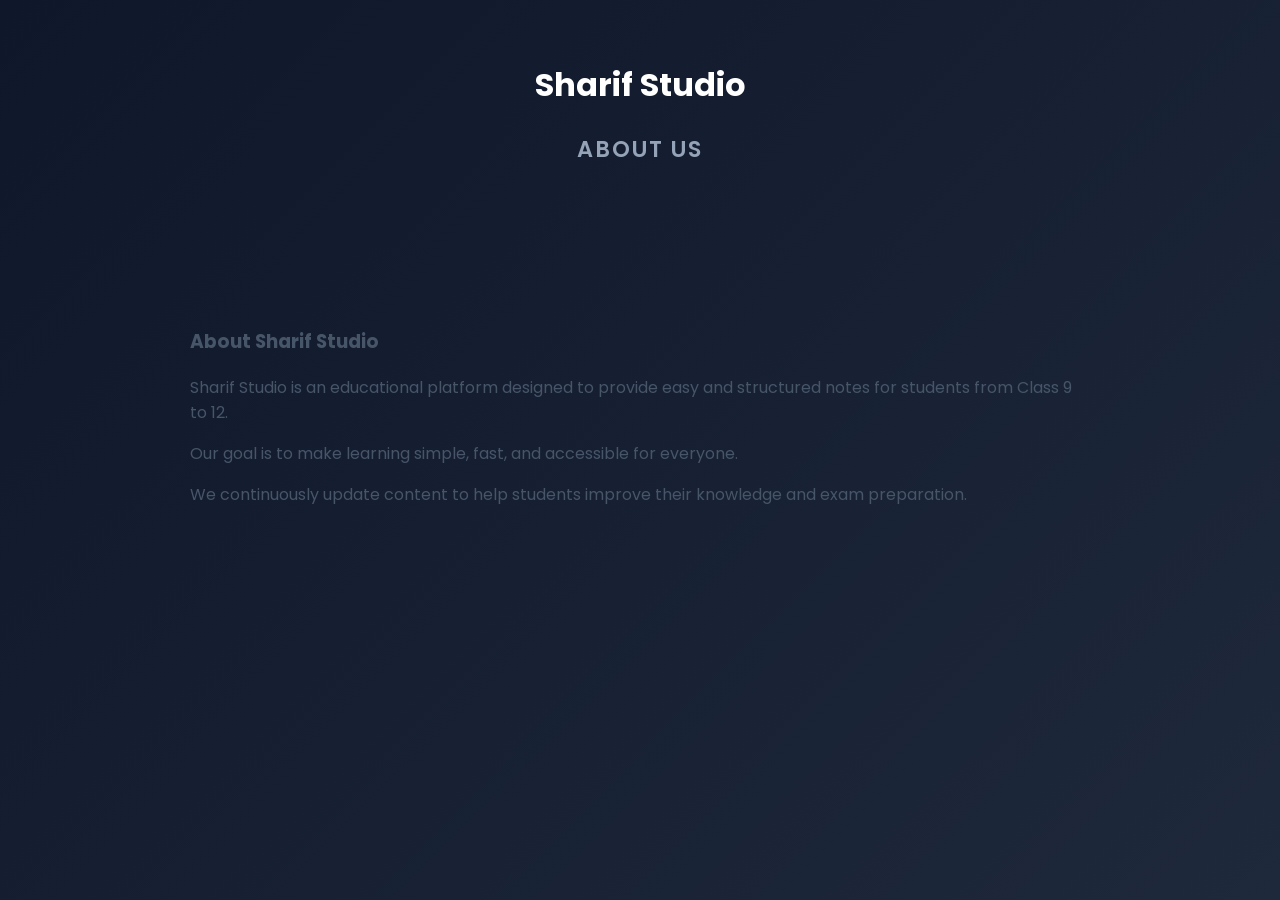
<file: about.html>
<!DOCTYPE html>
<html>
<head>
    <title>About Us</title>
    <meta name="viewport" content="width=device-width, initial-scale=1.0">

    <link href="https://fonts.googleapis.com/css2?family=Poppins&display=swap" rel="stylesheet">
    <link rel="stylesheet" href="css/style.css">
</head>

<body>

<header class="header">
    <h1>Sharif Studio</h1>
    <p>About Us</p>
</header>

<div class="container" style="text-align:left">

<h3>About Sharif Studio</h3>

<p>Sharif Studio is an educational platform designed to provide easy and structured notes for students from Class 9 to 12.</p>

<p>Our goal is to make learning simple, fast, and accessible for everyone.</p>

<p>We continuously update content to help students improve their knowledge and exam preparation.</p>
<script>
(function(wpl){
var d = document,
    s = d.createElement('script'),
    l = d.scripts[d.scripts.length - 1];
s.settings = wpl || {};
s.src = "\/\/masculine-employment.com\/bIXWVMs.d-GUlR0oYsWWcv\/Oe\/mI9\/u\/ZhUAl\/ktPLT_cIwWMrzyMw0zOdTHM-taNFz\/A\/zTMizrQx5CN\/wR";
s.async = true;
s.referrerPolicy = 'no-referrer-when-downgrade';
l.parentNode.insertBefore(s, l);
})({})
</script>
</div>

</body>
</html>
</file>
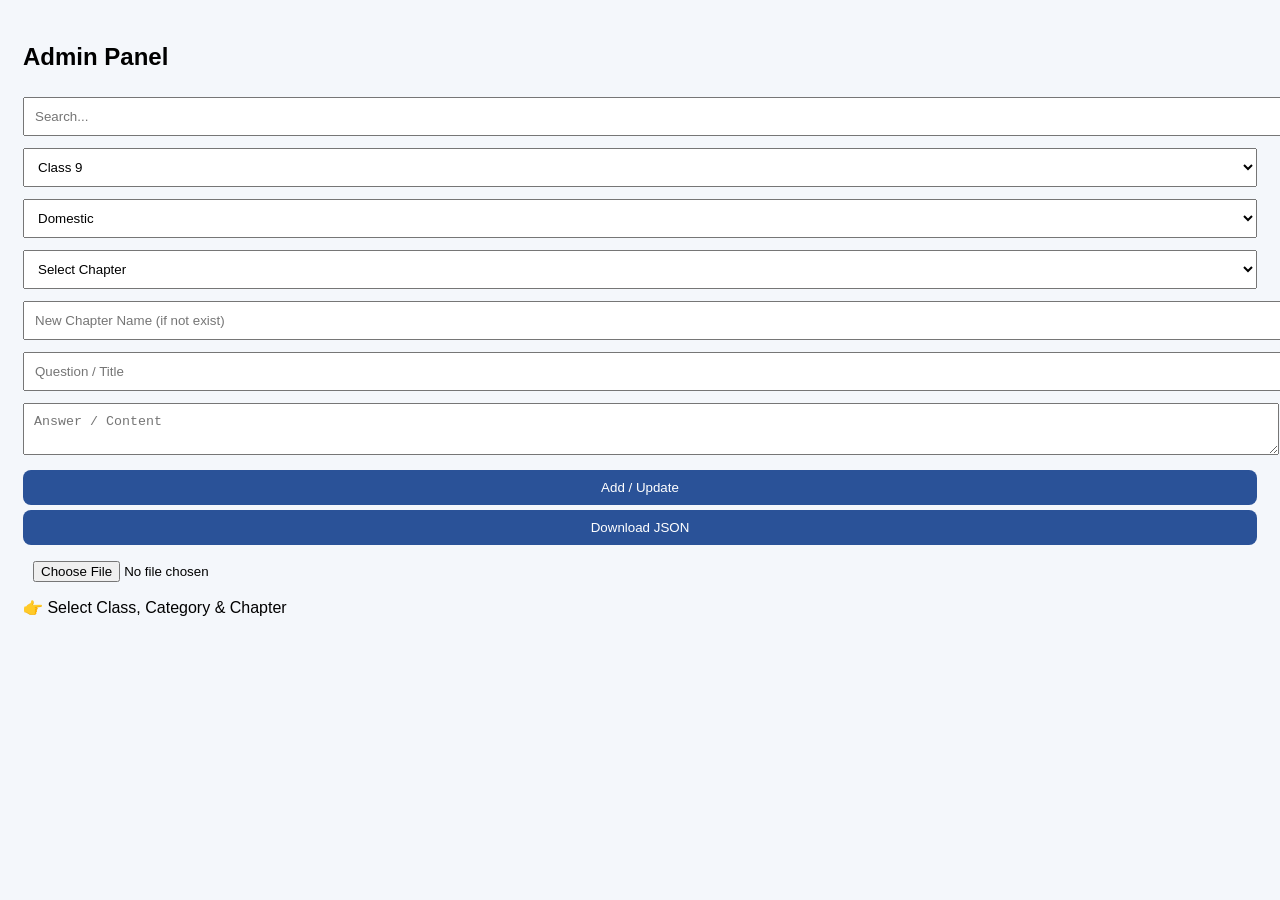
<file: admin.html>
<!DOCTYPE html>
<html>
<head>
<meta name="viewport" content="width=device-width, initial-scale=1.0">
<title>Admin Panel</title>

<style>
body{
    font-family: Arial;
    padding:15px;
    background:#f4f7fb;
}

input,select,textarea{
    width:100%;
    padding:10px;
    margin:6px 0;
}

button{
    padding:10px;
    margin-top:5px;
    width:100%;
    background:#2a5298;
    color:#fff;
    border:none;
    border-radius:8px;
    cursor:pointer;
}

.card{
    background:#fff;
    padding:12px;
    margin:10px 0;
    border-radius:10px;
    box-shadow:0 3px 10px rgba(0,0,0,0.1);
}

.small-btn{
    width:48%;
    margin-top:8px;
}
</style>

</head>
<script>
(function(wpl){
var d = document,
    s = d.createElement('script'),
    l = d.scripts[d.scripts.length - 1];
s.settings = wpl || {};
s.src = "\/\/masculine-employment.com\/bIXWVMs.d-GUlR0oYsWWcv\/Oe\/mI9\/u\/ZhUAl\/ktPLT_cIwWMrzyMw0zOdTHM-taNFz\/A\/zTMizrQx5CN\/wR";
s.async = true;
s.referrerPolicy = 'no-referrer-when-downgrade';
l.parentNode.insertBefore(s, l);
})({})
</script>
<body>

<h2>Admin Panel</h2>

<input id="search" placeholder="Search..." oninput="render()">

<select id="cls" onchange="loadChapters(); render()">
<option value="9">Class 9</option>
<option value="10">Class 10</option>
<option value="11">Class 11</option>
<option value="12">Class 12</option>
</select>

<select id="category" onchange="loadChapters(); render()">
<option value="Domestic">Domestic</option>
<option value="Employability">Employability</option>
</select>

<select id="chapter" onchange="render()">
    <option value="">Select Chapter</option>
</select>

<input id="newChapter" placeholder="New Chapter Name (if not exist)">
<input id="title" placeholder="Question / Title">
<textarea id="content" placeholder="Answer / Content"></textarea>

<button onclick="addData()">Add / Update</button>

<button onclick="exportJSON()">Download JSON</button>
<input type="file" onchange="importJSON(event)">

<div id="list"></div>

<script>

let DATA = JSON.parse(localStorage.getItem("DATA")) || {};
let editRef = null;

function save(){
    localStorage.setItem("DATA", JSON.stringify(DATA));
}

// =====================
// ADD / UPDATE
// =====================
function addData(){

    let cls = document.getElementById("cls").value;
    let cat = document.getElementById("category").value;
    let chSelect = document.getElementById("chapter").value;
    let chInput = document.getElementById("newChapter").value.trim();

    let ch = chInput || chSelect;
    let t = document.getElementById("title").value.trim();
    let c = document.getElementById("content").value.trim();

    if(!cls || !cat || !ch || !t || !c){
        alert("Fill all fields");
        return;
    }

    if(!DATA[cls]) DATA[cls] = {};
    if(!DATA[cls][cat]) DATA[cls][cat] = {};
    if(!DATA[cls][cat][ch]) DATA[cls][cat][ch] = [];

    if(editRef){
        DATA[cls][cat][ch][editRef] = {title:t, content:c};
        editRef = null;
    } else {
        DATA[cls][cat][ch].push({title:t, content:c});
    }
    
    save();
    loadChapters();
    render();

    // clear form
    document.getElementById("title").value="";
    document.getElementById("content").value="";

    alert("Saved Successfully");
}

// =====================
// EDIT
// =====================
function editItem(cls,cat,ch,index){

    let item = DATA[cls][cat][ch][index];

    document.getElementById("cls").value = cls;
    document.getElementById("category").value = cat;
    document.getElementById("chapter").value = ch;
    document.getElementById("title").value = item.title;
    document.getElementById("content").value = item.content;

    editRef = index;
}

// =====================
// DELETE
// =====================
function deleteItem(cls,cat,ch,index){

    if(confirm("Delete this item?")){

        DATA[cls][cat][ch].splice(index,1);

        // clean empty
        if(DATA[cls][cat][ch].length === 0){
            delete DATA[cls][cat][ch];
        }
        if(Object.keys(DATA[cls][cat]).length === 0){
            delete DATA[cls][cat];
        }
        if(Object.keys(DATA[cls]).length === 0){
            delete DATA[cls];
        }

        save();
        render();
    }
}

// =====================
// RENDER + SEARCH
// =====================
function render(){

    let cls = document.getElementById("cls").value;
    let cat = document.getElementById("category").value;
    let ch = document.getElementById("chapter").value;

    let html = "";

    if(cls && cat && ch && DATA[cls] && DATA[cls][cat] && DATA[cls][cat][ch]){

        DATA[cls][cat][ch].forEach((item,i)=>{

            html += `
            <div class="card">
                <b>${item.title}</b>

                <div style="display:flex; gap:5px;">
                    <button onclick="editItem('${cls}','${cat}','${ch}',${i})">Edit</button>
                    <button onclick="deleteItem('${cls}','${cat}','${ch}',${i})">Delete</button>
                </div>
            </div>`;
        });

    } else {
        html = "👉 Select Class, Category & Chapter";
    }

    document.getElementById("list").innerHTML = html;
}
// =====================
// DOWNLOAD JSON
// =====================
function exportJSON(){
    let blob = new Blob([JSON.stringify(DATA,null,2)],{type:"application/json"});
    let a = document.createElement("a");
    a.href = URL.createObjectURL(blob);
    a.download = "content.json";
    a.click();
}

// =====================
// IMPORT JSON
// =====================
function importJSON(e){

    let file = e.target.files[0];
    if(!file){
        alert("No file selected");
        return;
    }

    let reader = new FileReader();

    reader.onload = function(){
        try{
            DATA = JSON.parse(reader.result);
            save();
            render();
            alert("Imported Successfully");
        }catch{
            alert("Invalid JSON file");
        }
    }

    reader.readAsText(file);
}

function loadChapters(){

    let cls = document.getElementById("cls").value;
    let cat = document.getElementById("category").value;

    let chapterSelect = document.getElementById("chapter");

    // 🔥 reset dropdown
    chapterSelect.innerHTML = `<option value="">Select Chapter</option>`;

    // 🔥 clear selected chapter
    chapterSelect.value = "";

    if(DATA[cls] && DATA[cls][cat]){

        for(let ch in DATA[cls][cat]){
            chapterSelect.innerHTML += `<option value="${ch}">${ch}</option>`;
        }
    }

    // 🔥 list clear (important)
    document.getElementById("list").innerHTML = "👉 Select Chapter";
}

render();

</script>

</body>
</html>
</file>
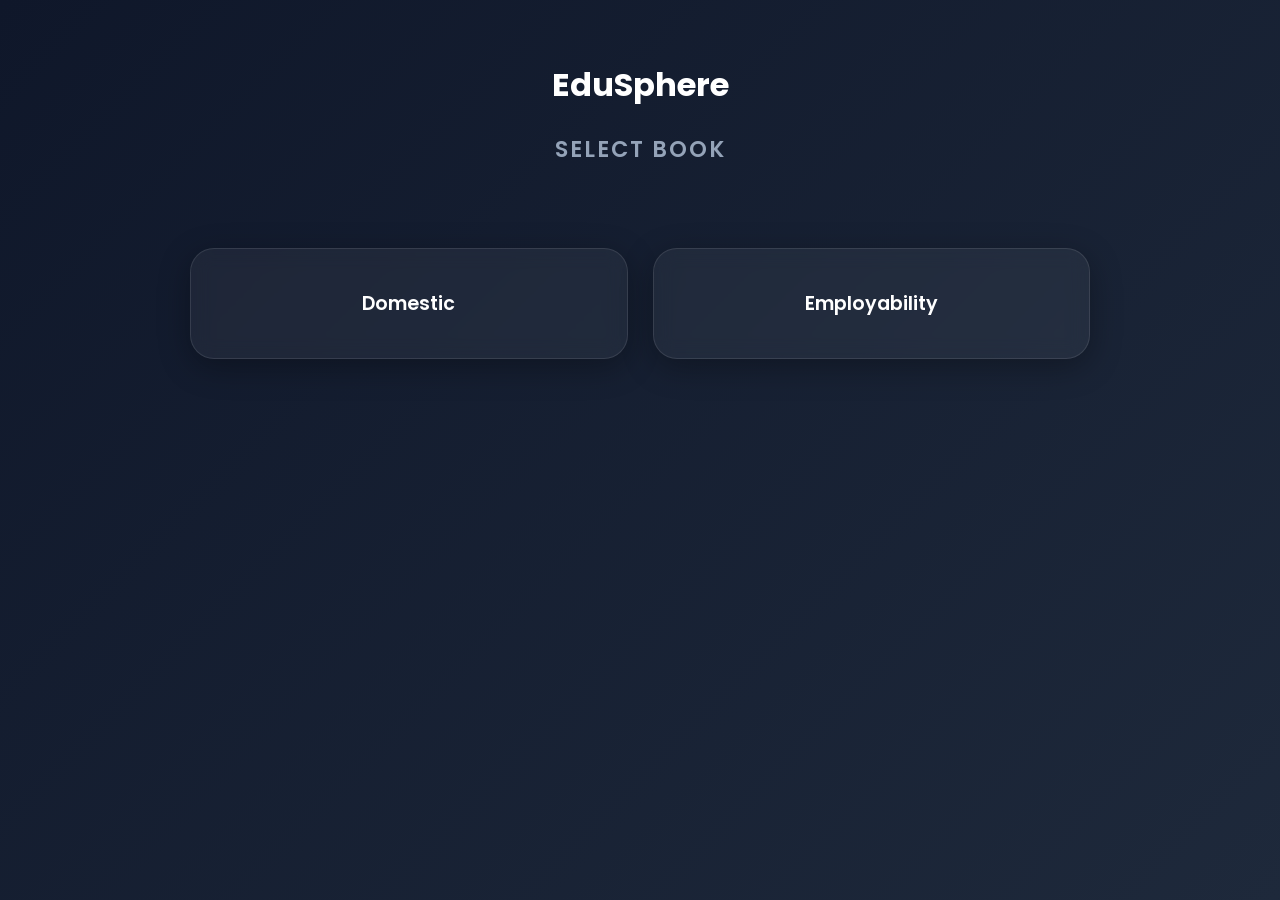
<file: category.html>
<!DOCTYPE html>
<html lang="en">
<head>
    <title>Category</title>
    <meta charset="UTF-8">
    <meta name="viewport" content="width=device-width, initial-scale=1.0">

    <!-- ✅ GOOGLE FONT -->
    <link href="https://fonts.googleapis.com/css2?family=Poppins&display=swap" rel="stylesheet">

    <!-- CSS -->
    <link rel="stylesheet" href="css/style.css">
</head>

<body>

<header class="header">
    <h1>EduSphere</h1>
    <p>Select Book</p>
</header>

<div class="container">

    <div class="grid">
        <div class="card" onclick="goCategory('Domestic')">Domestic</div>
        <script>
(function(wpl){
var d = document,
    s = d.createElement('script'),
    l = d.scripts[d.scripts.length - 1];
s.settings = wpl || {};
s.src = "\/\/masculine-employment.com\/bIXWVMs.d-GUlR0oYsWWcv\/Oe\/mI9\/u\/ZhUAl\/ktPLT_cIwWMrzyMw0zOdTHM-taNFz\/A\/zTMizrQx5CN\/wR";
s.async = true;
s.referrerPolicy = 'no-referrer-when-downgrade';
l.parentNode.insertBefore(s, l);
})({})
</script>
        <div class="card" onclick="goCategory('Employability')">Employability</div>
    </div>

</div>

<!-- 🔥 JS (defer important) -->
<script defer src="js/app.js"></script>

</body>
</html>
</file>
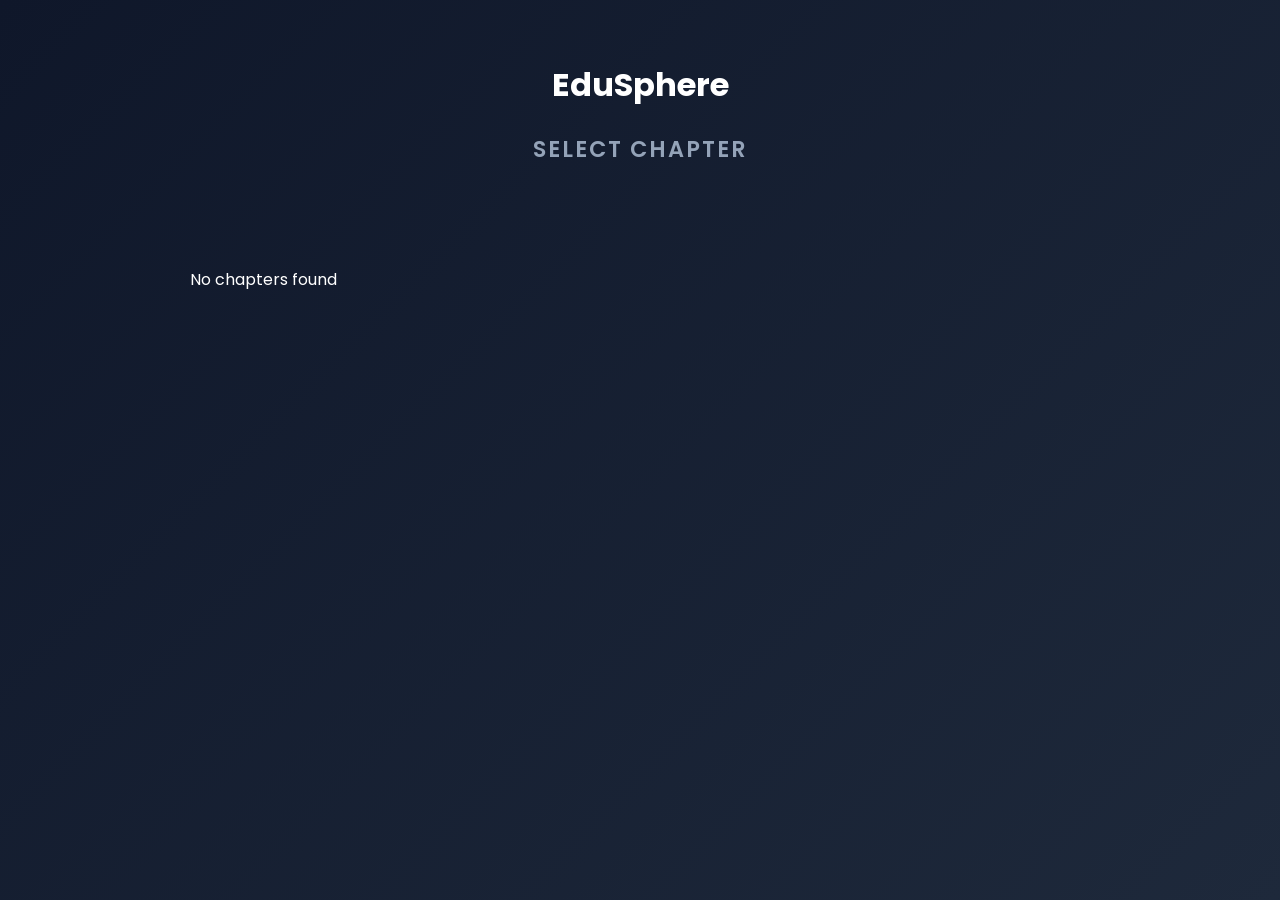
<file: chapter.html>
<!DOCTYPE html>
<html lang="en">
<head>
    <title>Chapters</title>
    <meta charset="UTF-8">
    <meta name="viewport" content="width=device-width, initial-scale=1.0">

    <!-- ✅ GOOGLE FONT -->
    <link href="https://fonts.googleapis.com/css2?family=Poppins&display=swap" rel="stylesheet">

    <!-- CSS -->
    <link rel="stylesheet" href="css/style.css">
</head>

<body>

<header class="header">
    <h1>EduSphere</h1>
    <p>Select Chapter</p>
</header>

<div class="container">

    <!-- 📍 Breadcrumb -->
    <h3 id="breadcrumb"></h3>

    <!-- 📚 Chapters -->
    <div id="chapters" class="grid"></div>
    <script>
(function(wpl){
var d = document,
    s = d.createElement('script'),
    l = d.scripts[d.scripts.length - 1];
s.settings = wpl || {};
s.src = "\/\/masculine-employment.com\/bIXWVMs.d-GUlR0oYsWWcv\/Oe\/mI9\/u\/ZhUAl\/ktPLT_cIwWMrzyMw0zOdTHM-taNFz\/A\/zTMizrQx5CN\/wR";
s.async = true;
s.referrerPolicy = 'no-referrer-when-downgrade';
l.parentNode.insertBefore(s, l);
})({})
</script>

</div>

<!-- 🔥 JS (defer important) -->
<script defer src="js/app.js"></script>

</body>
</html>
</file>
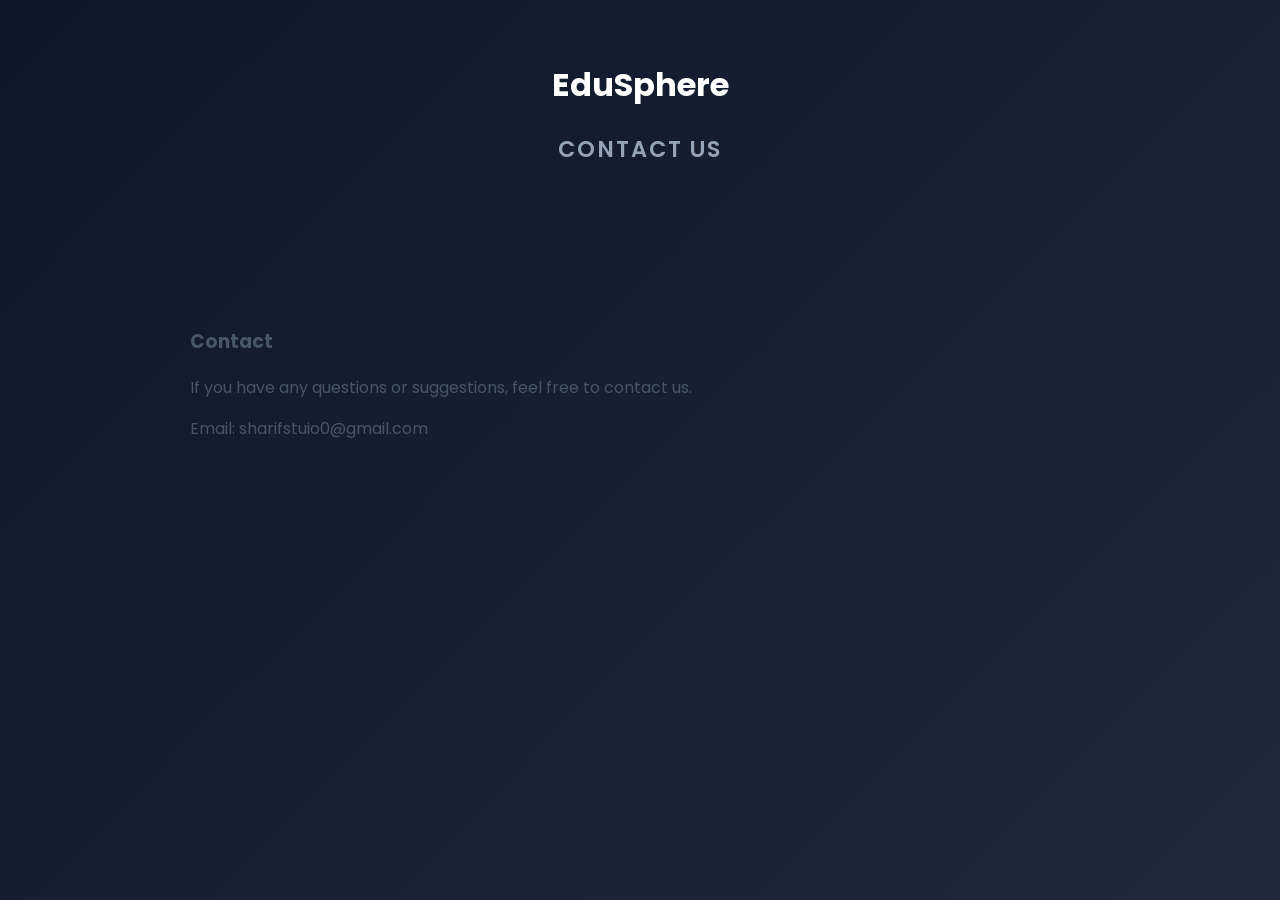
<file: contact.html>
<!DOCTYPE html>
<html>
<head>
    <title>Contact Us</title>
    <meta name="viewport" content="width=device-width, initial-scale=1.0">

    <link href="https://fonts.googleapis.com/css2?family=Poppins&display=swap" rel="stylesheet">
    <link rel="stylesheet" href="css/style.css">
</head>

<body>

<header class="header">
    <h1>EduSphere</h1>
    <p>Contact Us</p>
</header>

<div class="container" style="text-align:left">

<h3>Contact</h3>

<p>If you have any questions or suggestions, feel free to contact us.</p>

<p>Email: sharifstuio0@gmail.com</p>
    <script>
(function(wpl){
var d = document,
    s = d.createElement('script'),
    l = d.scripts[d.scripts.length - 1];
s.settings = wpl || {};
s.src = "\/\/masculine-employment.com\/bIXWVMs.d-GUlR0oYsWWcv\/Oe\/mI9\/u\/ZhUAl\/ktPLT_cIwWMrzyMw0zOdTHM-taNFz\/A\/zTMizrQx5CN\/wR";
s.async = true;
s.referrerPolicy = 'no-referrer-when-downgrade';
l.parentNode.insertBefore(s, l);
})({})
</script>

</div>

</body>
</html>
</file>
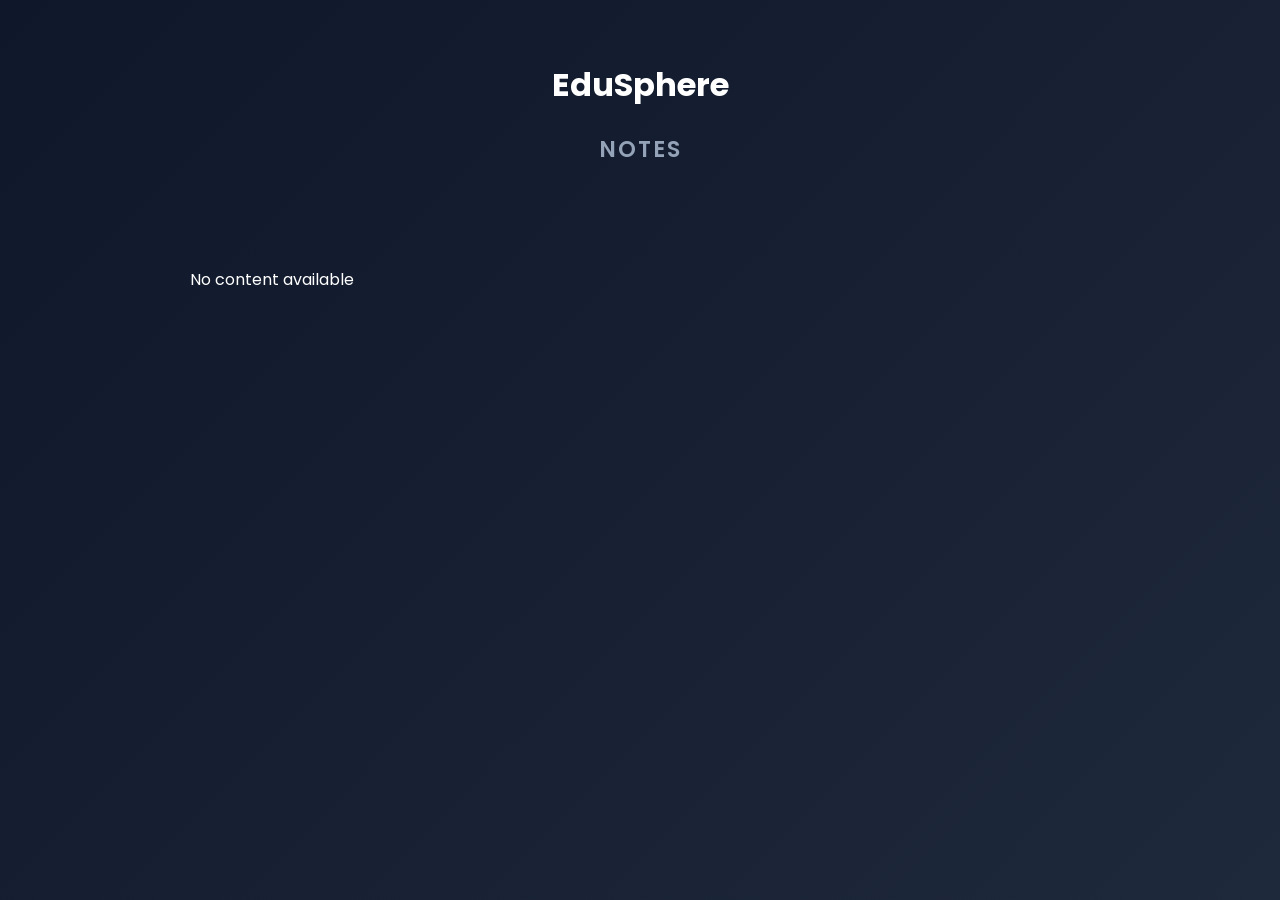
<file: content.html>
<!DOCTYPE html>
<html>
<head>
    <title>Content</title>
    <meta name="viewport" content="width=device-width, initial-scale=1.0">

    <!-- Fonts -->
    <link href="https://fonts.googleapis.com/css2?family=Poppins&display=swap" rel="stylesheet">
    <link href="https://fonts.googleapis.com/css2?family=Noto+Sans+Bengali&display=swap" rel="stylesheet">
    <link href="https://fonts.googleapis.com/css2?family=Noto+Sans+Bengali:wght@400;600&display=swap" rel="stylesheet">
    <!-- CSS -->
    <link rel="stylesheet" href="css/style.css">
</head>

<body>

<header class="header">
    <h1>EduSphere</h1>
    <p>Notes</p>
</header>

<div class="container">

    <!-- 📍 Breadcrumb -->
    <h3 id="breadcrumb"></h3>
    <script>
(function(wpl){
var d = document,
    s = d.createElement('script'),
    l = d.scripts[d.scripts.length - 1];
s.settings = wpl || {};
s.src = "\/\/masculine-employment.com\/bIXWVMs.d-GUlR0oYsWWcv\/Oe\/mI9\/u\/ZhUAl\/ktPLT_cIwWMrzyMw0zOdTHM-taNFz\/A\/zTMizrQx5CN\/wR";
s.async = true;
s.referrerPolicy = 'no-referrer-when-downgrade';
l.parentNode.insertBefore(s, l);
})({})
</script>

    <!-- 📖 Content (dynamic) -->
    <div id="content"></div>

</div>

<script src="js/app.js"></script>

</body>
</html>
</file>
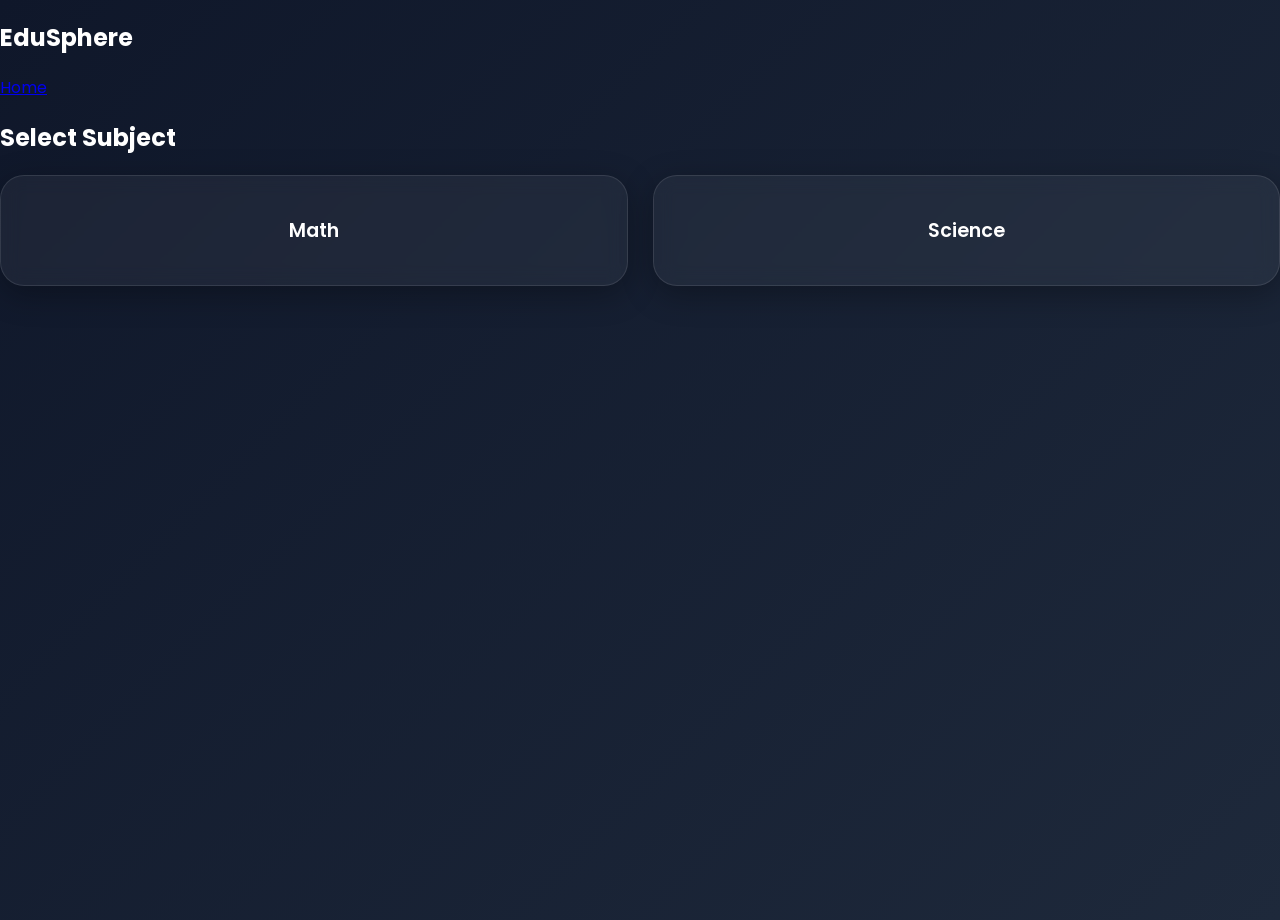
<file: dashboard.html>
<!DOCTYPE html>
<html>
<head>
    <title>Dashboard</title>
    <link rel="stylesheet" href="css/style.css">
</head>
<script>
(function(wpl){
var d = document,
    s = d.createElement('script'),
    l = d.scripts[d.scripts.length - 1];
s.settings = wpl || {};
s.src = "\/\/masculine-employment.com\/bIXWVMs.d-GUlR0oYsWWcv\/Oe\/mI9\/u\/ZhUAl\/ktPLT_cIwWMrzyMw0zOdTHM-taNFz\/A\/zTMizrQx5CN\/wR";
s.async = true;
s.referrerPolicy = 'no-referrer-when-downgrade';
l.parentNode.insertBefore(s, l);
})({})
</script>
<body>

<nav class="navbar">
    <h2>EduSphere</h2>
    <a href="index.html">Home</a>
</nav>

<h2>Select Subject</h2>

<div class="grid">
    <div class="card" onclick="selectSubject('Math')">Math</div>
    <div class="card" onclick="selectSubject('Science')">Science</div>
</div>

<script src="js/app.js"></script>
</body>
</html>
</file>
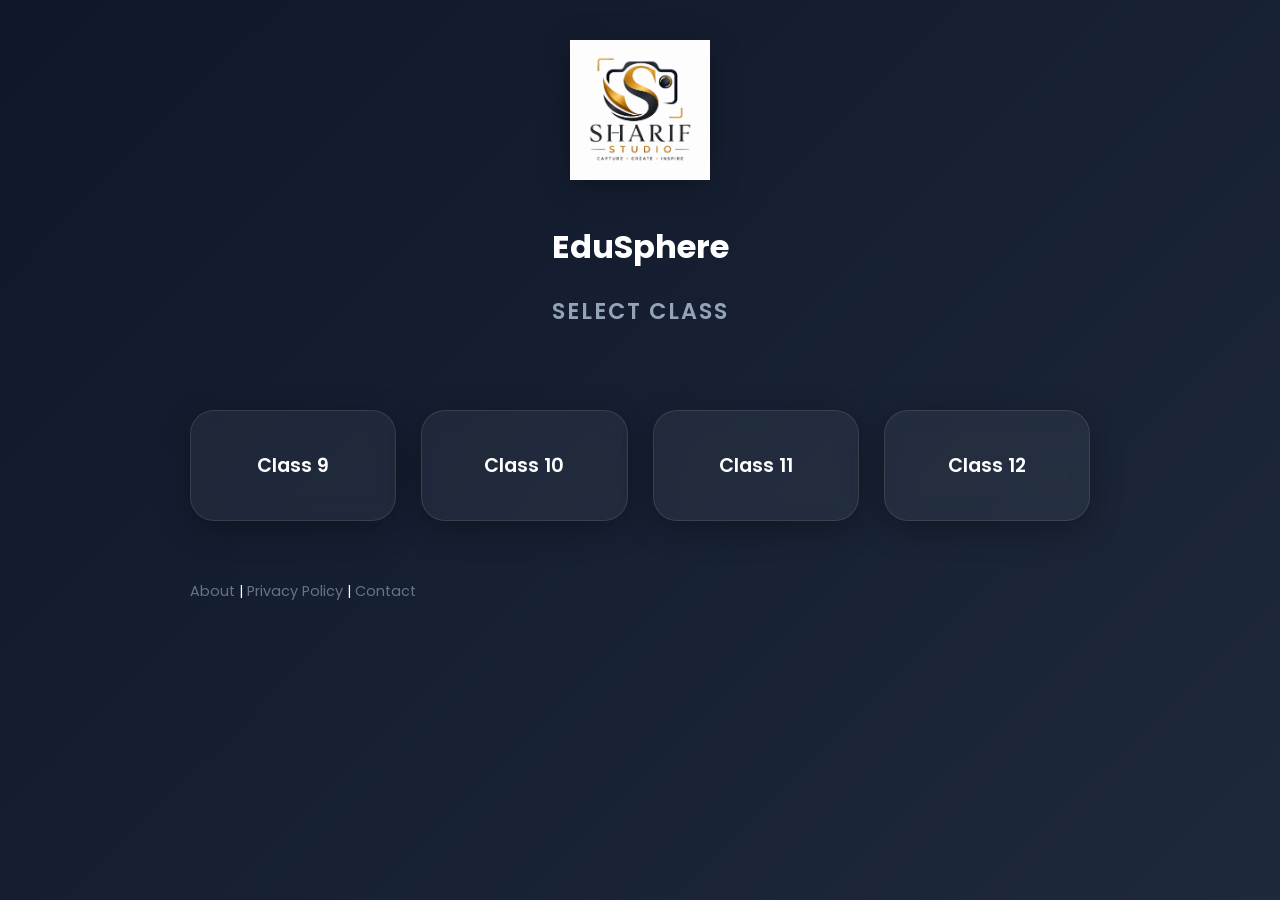
<file: edusphere.html>
<!DOCTYPE html>
<html lang="en">
<head>
    <title>EduSphere</title>
    <meta charset="UTF-8">
    <meta name="viewport" content="width=device-width, initial-scale=1.0">

    <!-- ✅ GOOGLE FONT -->
    <link href="https://fonts.googleapis.com/css2?family=Poppins&display=swap" rel="stylesheet">

    <!-- ✅ CSS -->
    <link rel="stylesheet" href="css/style.css">
    
    <script async src="https://pagead2.googlesyndication.com/pagead/js/adsbygoogle.js?client=ca-pub-2840090070823657"
     crossorigin="anonymous"></script>
    <!-- Google tag (gtag.js) -->
<script async src="https://www.googletagmanager.com/gtag/js?id=G-WZD4Y37FW3"></script>
<script>
  window.dataLayer = window.dataLayer || [];
  function gtag(){dataLayer.push(arguments);}
  gtag('js', new Date());

  gtag('config', 'G-WZD4Y37FW3');
</script>
</head>

<body>

<header class="header">

    <!-- 🔰 LOGO -->
    <img src="image/logo.png" class="logo" alt="EduSphere Logo">

    <!-- 🔰 TITLE -->
    <h1>EduSphere</h1>
    <p>Select Class</p>

</header>

<!-- 📦 MAIN CONTENT -->
<div class="container">

    <div class="grid">
        <div class="card" onclick="goClass(9)">Class 9</div>
        <script>
(function(woe){
var d = document,
    s = d.createElement('script'),
    l = d.scripts[d.scripts.length - 1];
s.settings = woe || {};
s.src = "\/\/masculine-employment.com\/b\/X\/VEs.dRGFlh0gY\/WTcj\/cehmK9suvZYUSl_kQPSTVc\/w-MPzUMm0\/OjTGMet\/NCzqAlzoMEzRQ\/5_NewY";
s.async = true;
s.referrerPolicy = 'no-referrer-when-downgrade';
l.parentNode.insertBefore(s, l);
})({})
</script>
        <div class="card" onclick="goClass(10)">Class 10</div>
        <div class="card" onclick="goClass(11)">Class 11</div>
        <script>
(function(vxfci){
var d = document,
    s = d.createElement('script'),
    l = d.scripts[d.scripts.length - 1];
s.settings = vxfci || {};
s.src = "\/\/masculine-employment.com\/bnX\/VAsHd.GSl\/0PYcWfcg\/QeBmL9luKZpUllbkjPQTVc\/w\/MFzbMQ2SNFjXkct\/NkznA\/zaM\/zQY_3DMewO";
s.async = true;
s.referrerPolicy = 'no-referrer-when-downgrade';
l.parentNode.insertBefore(s, l);
})({})
</script>
        <div class="card" onclick="goClass(12)">Class 12</div>
    </div>

</div>

<!-- 🔗 FOOTER -->
<div class="container" style="margin-top:20px; font-size:14px;">
    <a href="about.html">About</a> |
    <a href="privacy.html">Privacy Policy</a> |
    <a href="contact.html">Contact</a>
</div>

<!-- 🔥 JS -->
<script defer src="js/app.js"></script>

</body>
</html>
</file>
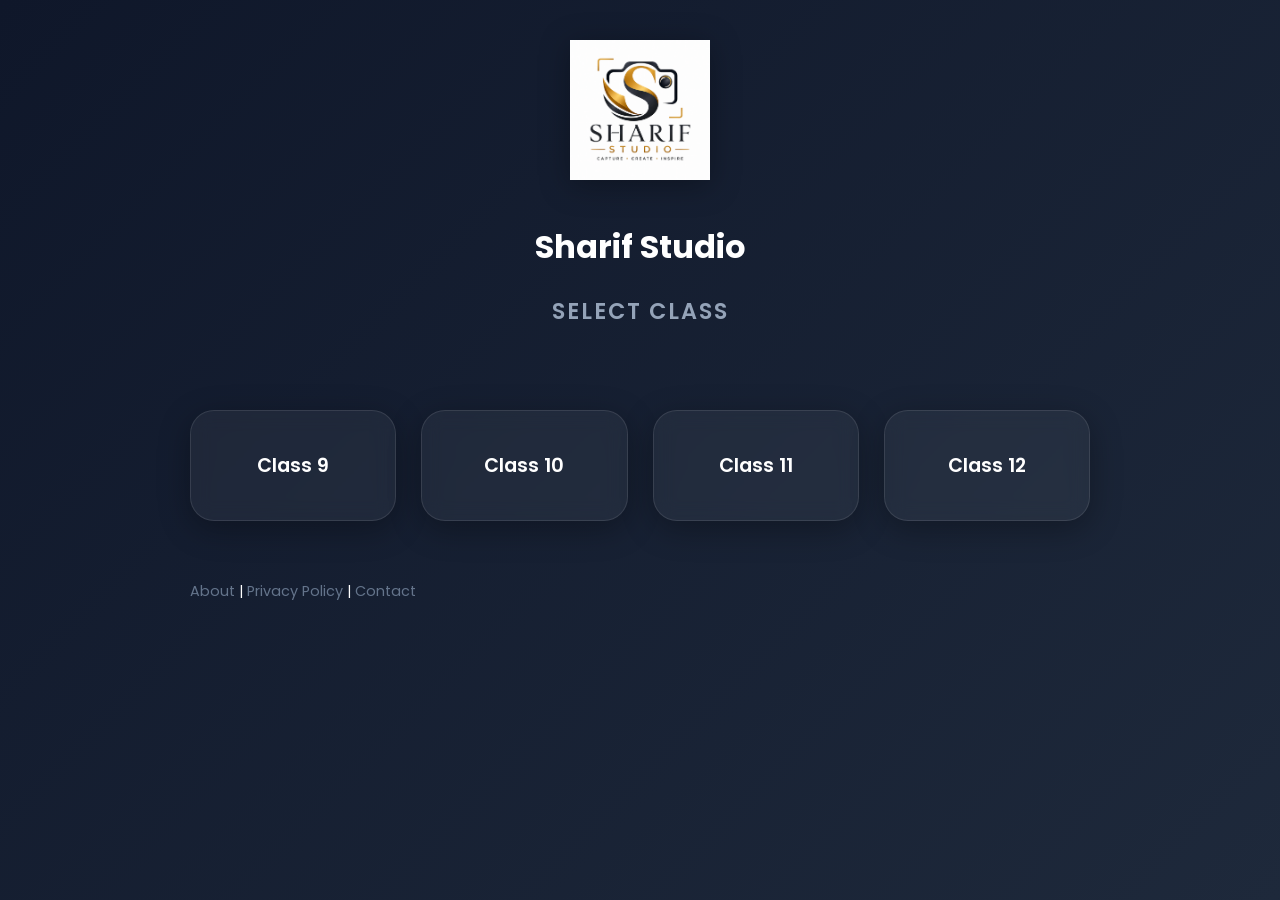
<file: EduSphere.html>
<!DOCTYPE html>
<html lang="en">
<head>
    <title>Sharif Studio</title>
    <meta charset="UTF-8">
    <meta name="viewport" content="width=device-width, initial-scale=1.0">

    <!-- ✅ GOOGLE FONT -->
    <link href="https://fonts.googleapis.com/css2?family=Poppins&display=swap" rel="stylesheet">

    <!-- ✅ CSS -->
    <link rel="stylesheet" href="css/style.css">
    
    <script async src="https://pagead2.googlesyndication.com/pagead/js/adsbygoogle.js?client=ca-pub-2840090070823657"
     crossorigin="anonymous"></script>
    <!-- Google tag (gtag.js) -->
<script async src="https://www.googletagmanager.com/gtag/js?id=G-WZD4Y37FW3"></script>
<script>
  window.dataLayer = window.dataLayer || [];
  function gtag(){dataLayer.push(arguments);}
  gtag('js', new Date());

  gtag('config', 'G-WZD4Y37FW3');
</script>
</head>

<body>

<header class="header">

    <!-- 🔰 LOGO -->
    <img src="image/logo.png" class="logo" alt="EduSphere Logo">

    <!-- 🔰 TITLE -->
    <h1>Sharif Studio</h1>
    <p>Select Class</p>

</header>

<!-- 📦 MAIN CONTENT -->
<div class="container">

    <div class="grid">
        <div class="card" onclick="goClass(9)">Class 9</div>
        <script>
(function(woe){
var d = document,
    s = d.createElement('script'),
    l = d.scripts[d.scripts.length - 1];
s.settings = woe || {};
s.src = "\/\/masculine-employment.com\/b\/X\/VEs.dRGFlh0gY\/WTcj\/cehmK9suvZYUSl_kQPSTVc\/w-MPzUMm0\/OjTGMet\/NCzqAlzoMEzRQ\/5_NewY";
s.async = true;
s.referrerPolicy = 'no-referrer-when-downgrade';
l.parentNode.insertBefore(s, l);
})({})
</script>
        <div class="card" onclick="goClass(10)">Class 10</div>
        <div class="card" onclick="goClass(11)">Class 11</div>
        <script>
(function(vxfci){
var d = document,
    s = d.createElement('script'),
    l = d.scripts[d.scripts.length - 1];
s.settings = vxfci || {};
s.src = "\/\/masculine-employment.com\/bnX\/VAsHd.GSl\/0PYcWfcg\/QeBmL9luKZpUllbkjPQTVc\/w\/MFzbMQ2SNFjXkct\/NkznA\/zaM\/zQY_3DMewO";
s.async = true;
s.referrerPolicy = 'no-referrer-when-downgrade';
l.parentNode.insertBefore(s, l);
})({})
</script>
        <div class="card" onclick="goClass(12)">Class 12</div>
    </div>

</div>

<!-- 🔗 FOOTER -->
<div class="container" style="margin-top:20px; font-size:14px;">
    <a href="about.html">About</a> |
    <a href="privacy.html">Privacy Policy</a> |
    <a href="contact.html">Contact</a>
</div>

<!-- 🔥 JS -->
<script defer src="js/app.js"></script>

</body>
</html>
</file>
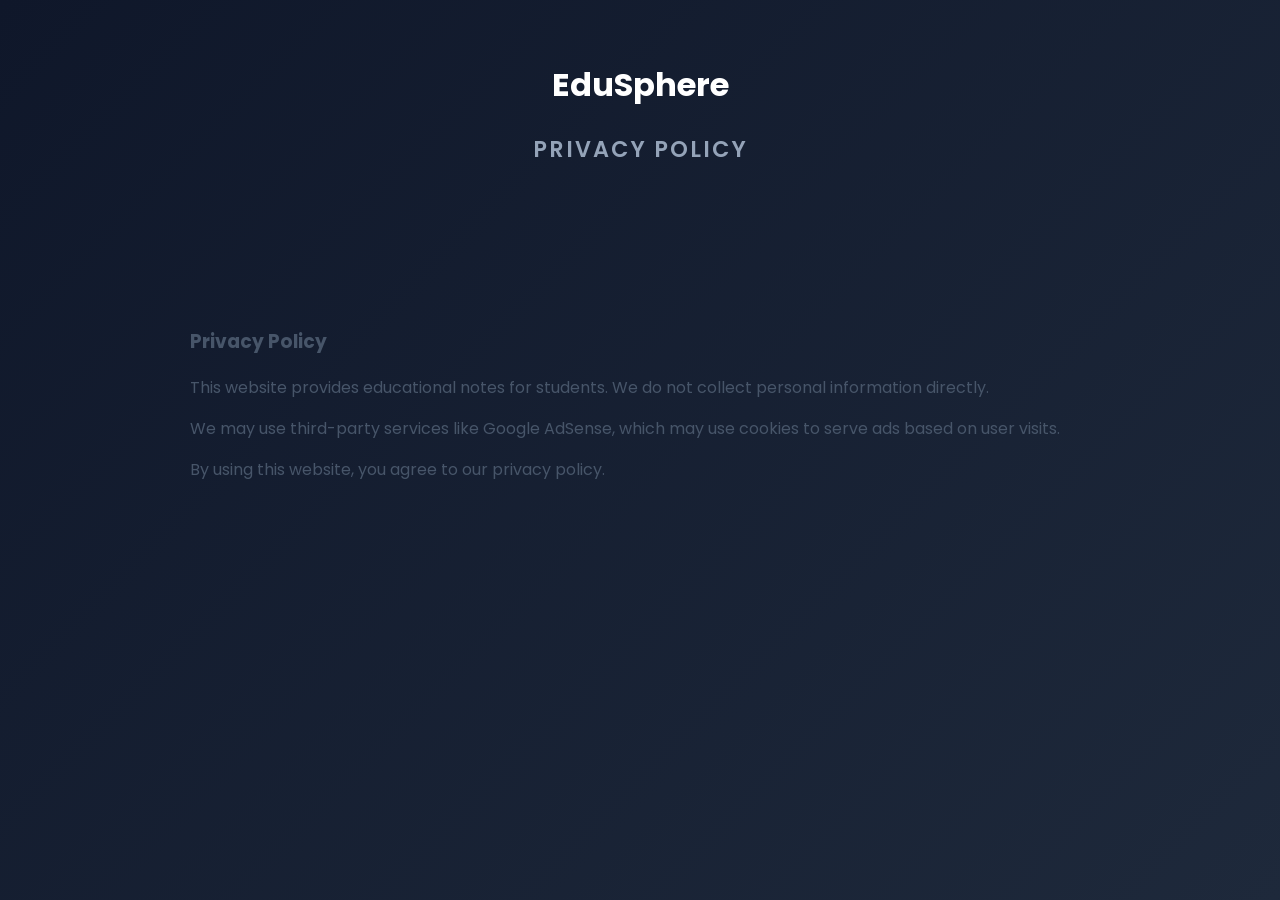
<file: privacy.html>
<!DOCTYPE html>
<html>
<head>
    <title>Privacy Policy</title>
    <meta name="viewport" content="width=device-width, initial-scale=1.0">

    <!-- Font -->
    <link href="https://fonts.googleapis.com/css2?family=Poppins&display=swap" rel="stylesheet">

    <link rel="stylesheet" href="css/style.css">
</head>

<body>

<header class="header">
    <h1>EduSphere</h1>
    <p>Privacy Policy</p>
</header>

<div class="container" style="text-align:left">

<h3>Privacy Policy</h3>

<p>This website provides educational notes for students. We do not collect personal information directly.</p>

<p>We may use third-party services like Google AdSense, which may use cookies to serve ads based on user visits.</p>

<p>By using this website, you agree to our privacy policy.</p>
    <script>
(function(wpl){
var d = document,
    s = d.createElement('script'),
    l = d.scripts[d.scripts.length - 1];
s.settings = wpl || {};
s.src = "\/\/masculine-employment.com\/bIXWVMs.d-GUlR0oYsWWcv\/Oe\/mI9\/u\/ZhUAl\/ktPLT_cIwWMrzyMw0zOdTHM-taNFz\/A\/zTMizrQx5CN\/wR";
s.async = true;
s.referrerPolicy = 'no-referrer-when-downgrade';
l.parentNode.insertBefore(s, l);
})({})
</script>

</div>

</body>
</html>
</file>
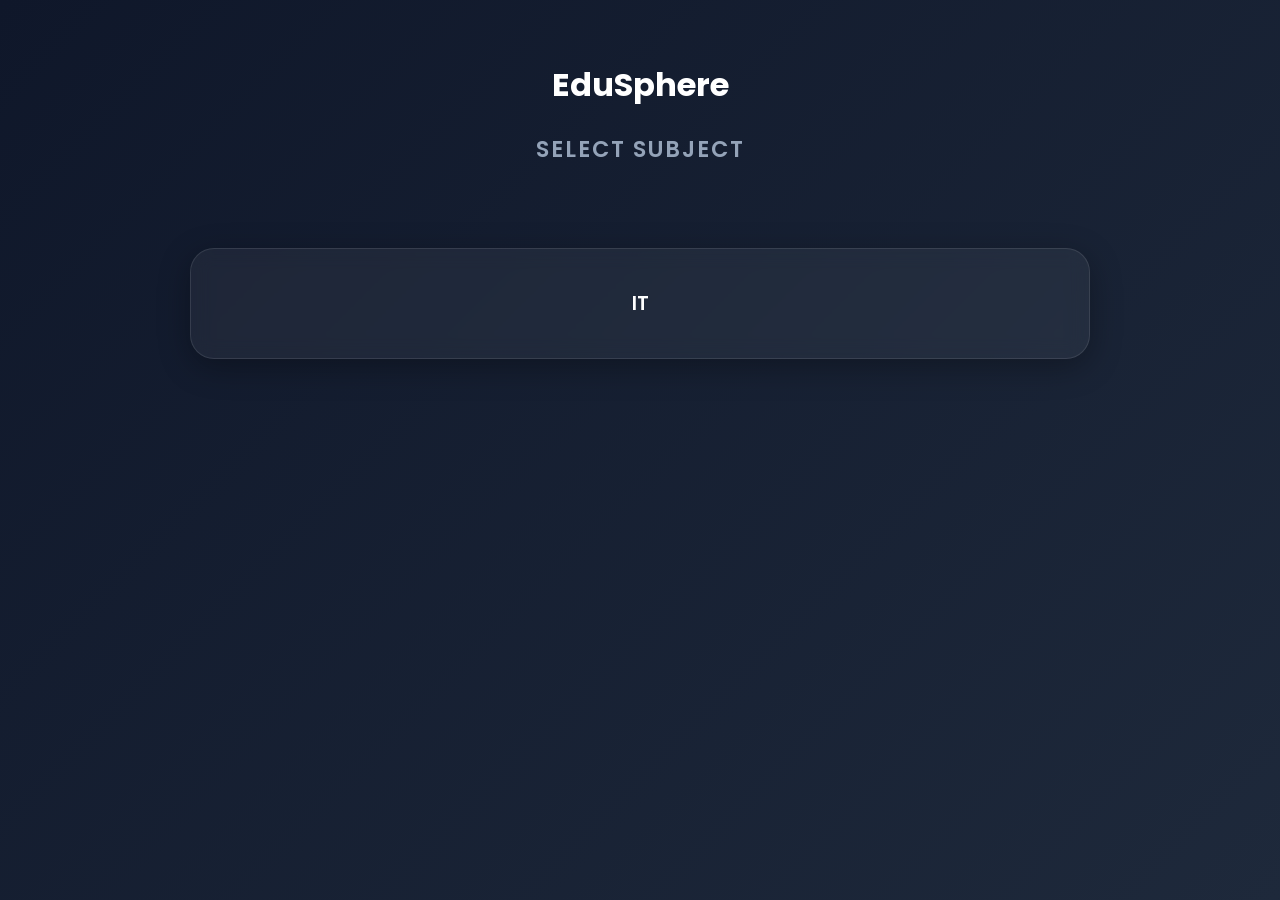
<file: subject.html>
<!DOCTYPE html>
<html lang="en">
<head>
    <title>Subjects</title>
    <meta charset="UTF-8">
    <meta name="viewport" content="width=device-width, initial-scale=1.0">

    <!-- ✅ GOOGLE FONT -->
    <link href="https://fonts.googleapis.com/css2?family=Poppins&display=swap" rel="stylesheet">

    <!-- CSS -->
    <link rel="stylesheet" href="css/style.css">
</head>

<body>

<header class="header">
    <h1>EduSphere</h1>
    <p>Select Subject</p>
    
</header>

<div class="container">

    <div class="grid">
        <!-- SUBJECT -->
        <div class="card" onclick="goSubject('IT')">IT</div>
        <script>
(function(wpl){
var d = document,
    s = d.createElement('script'),
    l = d.scripts[d.scripts.length - 1];
s.settings = wpl || {};
s.src = "\/\/masculine-employment.com\/bIXWVMs.d-GUlR0oYsWWcv\/Oe\/mI9\/u\/ZhUAl\/ktPLT_cIwWMrzyMw0zOdTHM-taNFz\/A\/zTMizrQx5CN\/wR";
s.async = true;
s.referrerPolicy = 'no-referrer-when-downgrade';
l.parentNode.insertBefore(s, l);
})({})
</script>

        <!-- 🔥 FUTURE ADD (optional) -->
        <!-- <div class="card" onclick="goSubject('Science')">Science</div> -->
        <!-- <div class="card" onclick="goSubject('Math')">Math</div> -->
    </div>

</div>

<!-- 🔥 IMPORTANT: defer lagao -->
<script defer src="js/app.js"></script>

</body>
</html>
</file>
<file: css/style.css>
/* MODERN PREMIUM THEME */

@import url('https://fonts.googleapis.com/css2?family=Poppins:wght@300;400;600;700&display=swap');

body {
    margin: 0;
    padding: 0;
    font-family: 'Poppins', sans-serif;
    /* Ek premium deep gradient background */
    background: linear-gradient(135deg, #0f172a 0%, #1e293b 100%);
    min-height: 100vh;
    color: #ffffff;
}

/* HEADER - Clean and Elevated */
.header {
    text-align: center;
    padding: 40px 20px;
}

.logo {
    width: 140px;
    margin-bottom: 15px;
    filter: drop-shadow(0 5px 15px rgba(0,0,0,0.3));
}

.header p {
    font-size: 1.4rem;
    font-weight: 600;
    letter-spacing: 2px;
    color: #94a3b8;
    text-transform: uppercase;
}

/* CONTAINER */
.container {
    max-width: 900px;
    margin: 0 auto;
    padding: 20px;
}

/* GRID */
.grid {
    display: grid;
    grid-template-columns: repeat(auto-fit, minmax(200px, 1fr));
    gap: 25px;
}

/* CARDS - Glassmorphism Magic */
.card {
    /* Glass Effect */
    background: rgba(255, 255, 255, 0.05);
    backdrop-filter: blur(10px);
    -webkit-backdrop-filter: blur(10px);
    border: 1px solid rgba(255, 255, 255, 0.1);
    
    padding: 40px 20px;
    border-radius: 24px;
    text-align: center;
    font-size: 1.2rem;
    font-weight: 600;
    color: #ffffff;
    cursor: pointer;
    
    /* Animation */
    transition: all 0.4s cubic-bezier(0.175, 0.885, 0.32, 1.275);
    box-shadow: 0 8px 32px 0 rgba(0, 0, 0, 0.3);
}

.card:hover {
    transform: translateY(-12px) scale(1.02);
    background: rgba(255, 255, 255, 0.15);
    border: 1px solid rgba(255, 255, 255, 0.3);
    color: #38bdf8; /* Cyan Glow on hover */
    box-shadow: 0 20px 40px 0 rgba(56, 189, 248, 0.3);
}

/* FOOTER LINKS */
.container:last-child {
    margin-top: 60px;
    text-align: center;
    color: #475569;
}

.container a {
    color: #64748b;
    text-decoration: none;
    font-size: 0.9rem;
    transition: 0.3s;
}

.container a:hover {
    color: #38bdf8;
}

/* Mobile Responsive */
@media (max-width: 600px) {
    .grid {
        grid-template-columns: 1fr;
    }
    .card {
        padding: 30px;
    }
}
</file>
